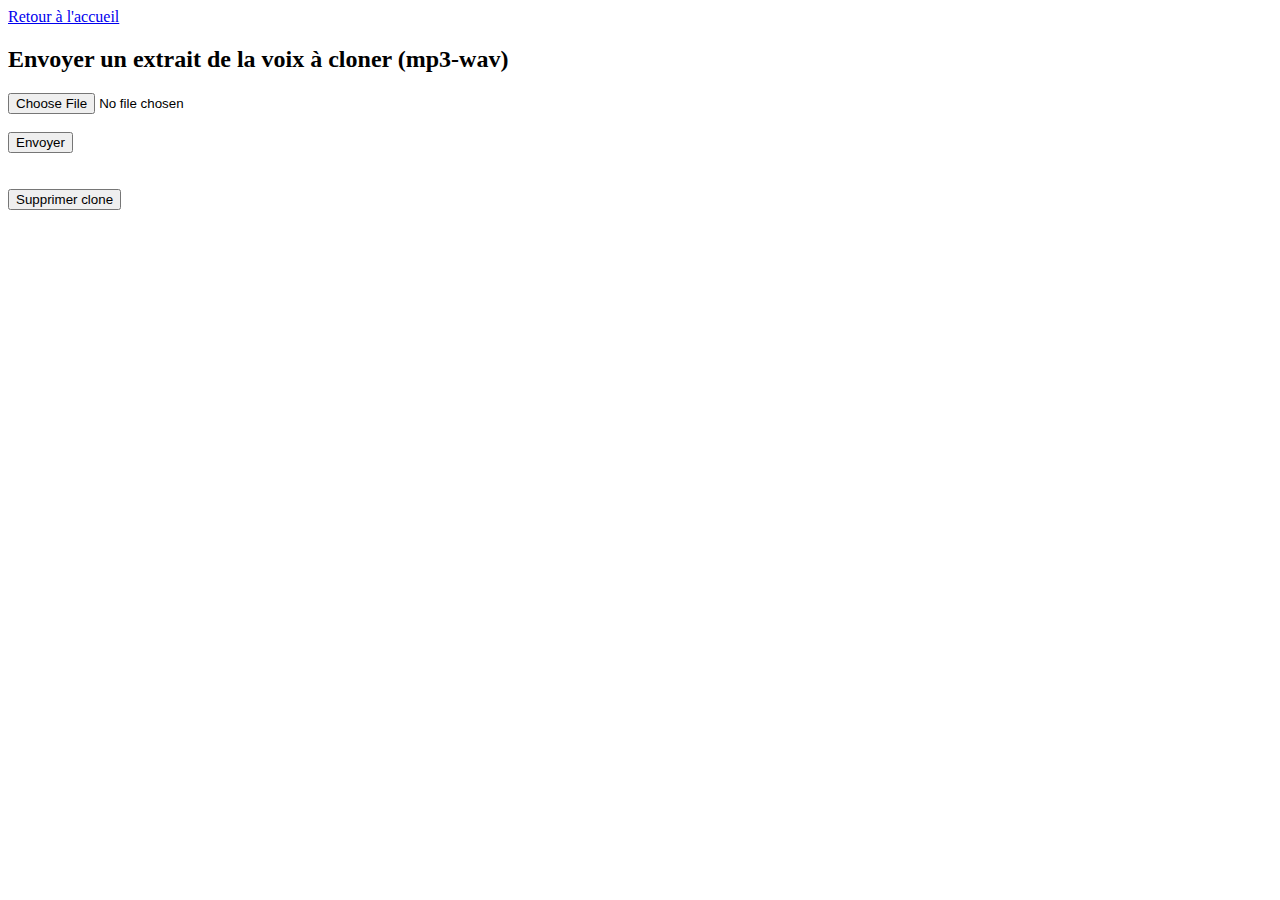
<file: pages/clone/clone.html>
<!DOCTYPE html>
<html lang="fr">

<head>
    <meta charset="UTF-8">
    <title>Mouffassa Voice Bot - Clone</title>
</head>

<body>
    <a href="../../index.html">Retour à l'accueil</a>
    <h2>Envoyer un extrait de la voix à cloner (mp3-wav)</h2>
    <form id="audioForm">
        <input type="file" id="audioInput" accept="audio/*" />
        <br><br>
        <button type="submit">Envoyer</button>
    </form>
    <br><br>
    <button id="btn-supprimer">Supprimer clone</button>

    <!-- inclusion du script JS -->
    <script type="module" src="./clone.js"></script>
</body>

</html>
</file>
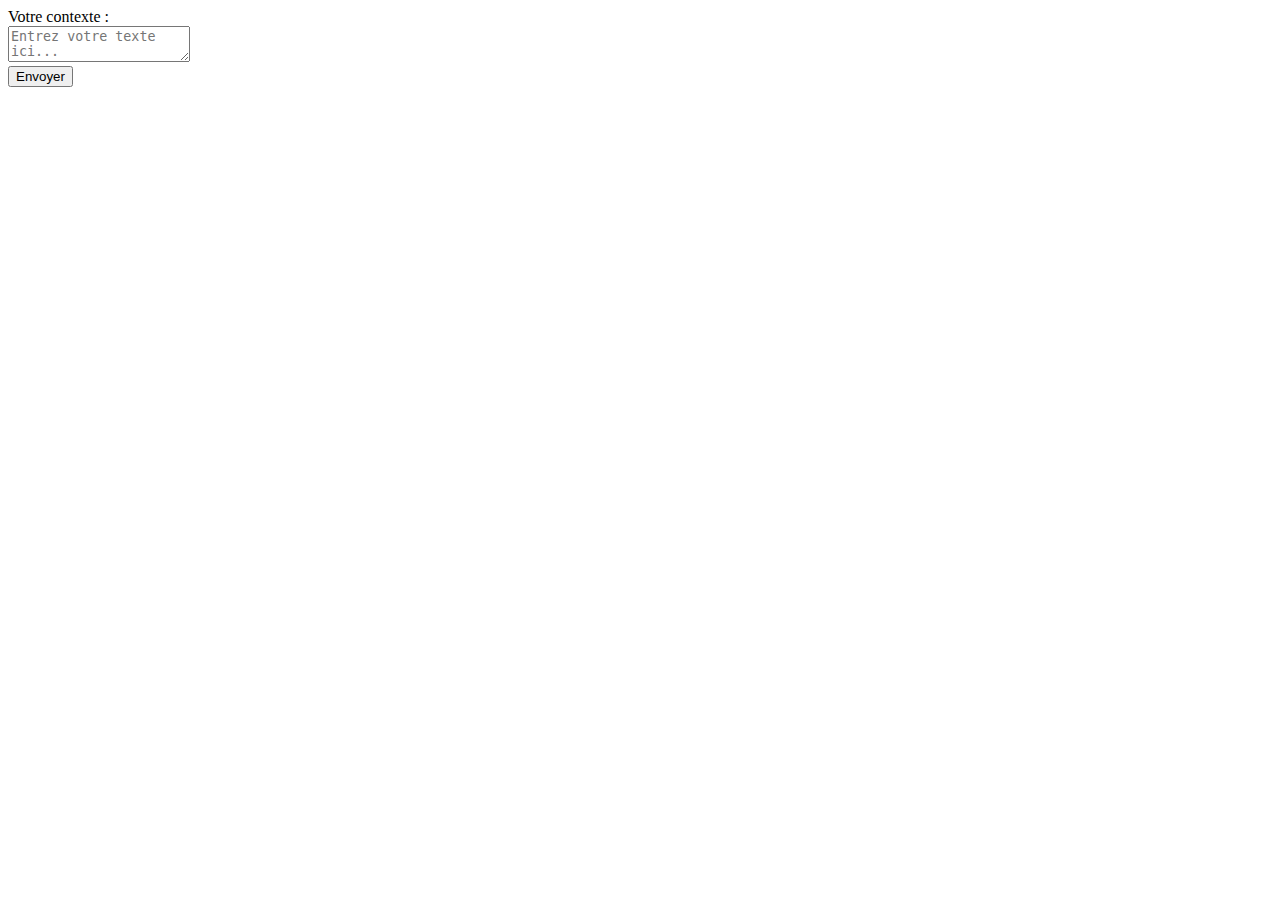
<file: pages/context/context.html>
<!DOCTYPE html>
<html lang="fr">

<head>
    <meta charset="UTF-8">
    <title>Context Page</title>
</head>

<body>
    <form>
        <label for="context">Votre contexte :</label><br>
        <textarea id="context" name="context" placeholder="Entrez votre texte ici..."></textarea><br>
        <button type="submit">Envoyer</button>
    </form>
    <script type="module" src="./context.js"></script>
</body>

</html>
</file>
